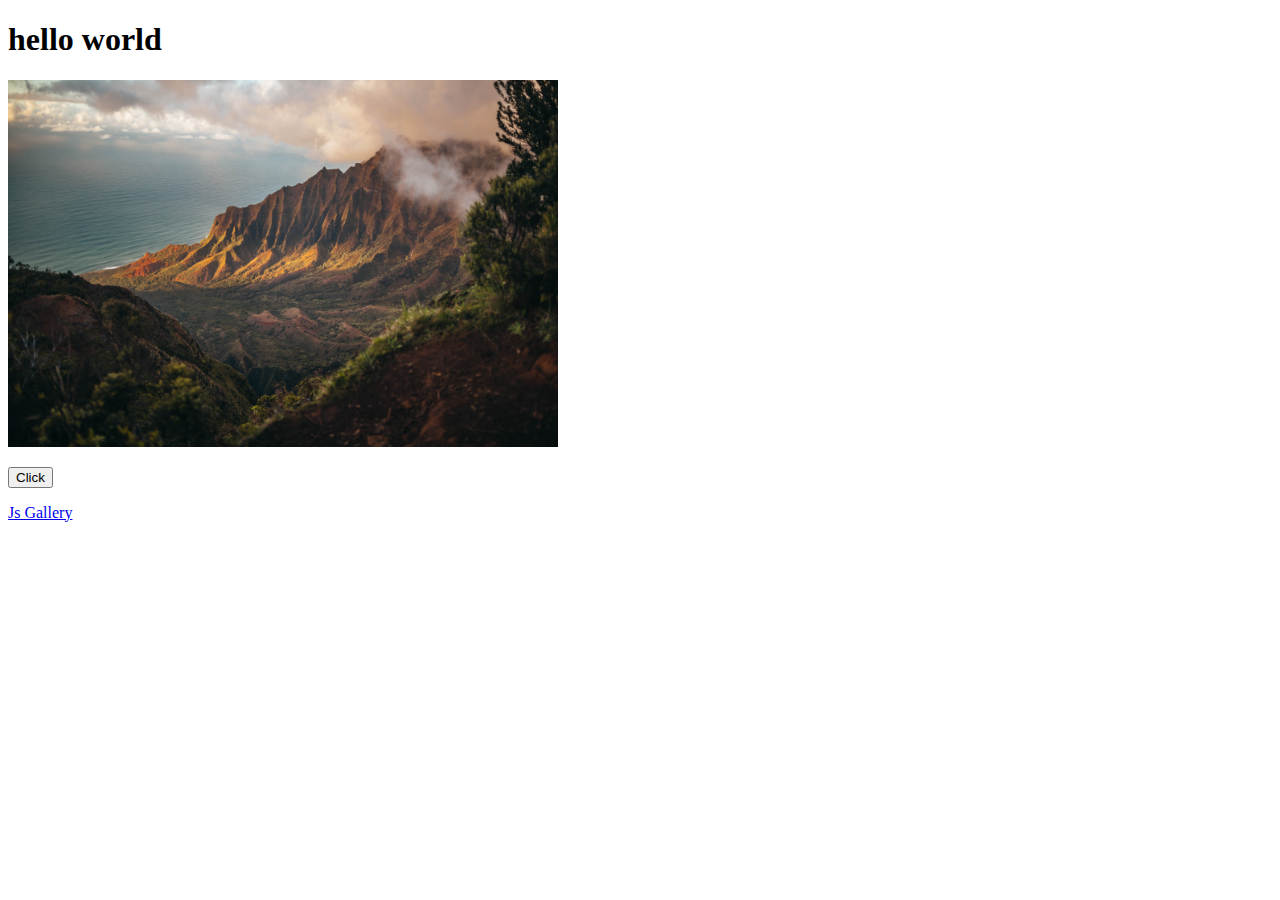
<file: index.html>
<!DOCTYPE html>
<html lang="en">
<head>
    <meta charset="UTF-8">
    <meta http-equiv="X-UA-Compatible" content="IE=edge">
    <meta name="viewport" content="width=device-width, initial-scale=1.0">
    <title>Document</title>
</head>
<body>
    <h1>hello world</h1>

    <img src="images/pic1.jpg" alt="my image" width="550px"/>
   <p>
    <button>Click</button>
   </p>

<a href="gallery.html">Js Gallery</a>

   <script src="scripts/app.js"></script>
</body>
</html>
</file>
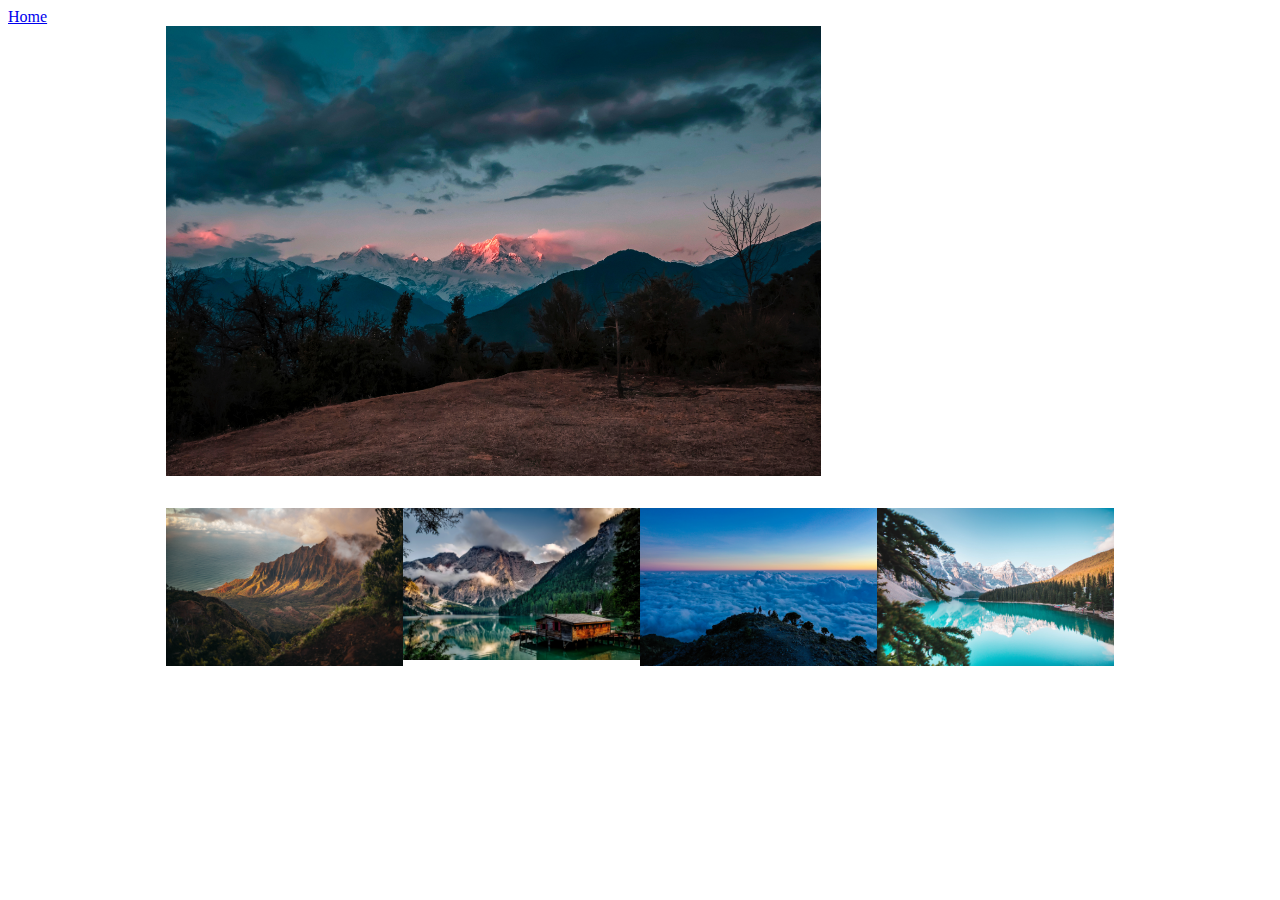
<file: gallery.html>
<!DOCTYPE html>
<html lang="en">
<head>
    <meta charset="UTF-8">
    <meta http-equiv="X-UA-Compatible" content="IE=edge">
    <meta name="viewport" content="width=device-width, initial-scale=1.0">
    <link rel="stylesheet" href="css/gallery.css">
    <title>Js Gallery</title>
</head>
<body>
    <a href="index.html">Home</a>

    <div class="container">
<div id="gallery">

    <div class="main-image">
        <img src="images/pic5.jpg" alt="" id="current">
    </div>
<div class="images">
    <img src="images/pic1.jpg" alt="" class="img">
    <img src="images/pic2.jpg" alt="" class="img">
    <img src="images/pic3.jpg" alt="" class="img">
    <img src="images/pic4.jpg" alt="" class="img">
</div>
</div>

    </div>
</body>
</html>
</file>
<file: css/gallery.css>
.container {
width: 75%;
margin: 0 auto;
}

.img {
    width: 100%;
}


.main-image {
    height: 50vh;
    margin-bottom: 2rem;
}


.images {
    display: grid;
    grid-template-columns: repeat(4, 4fr);
    grid-template-rows: repeat(2, 1fr);
}

#current {
    height: 100%;
    object-fit: cover;
}
</file>
